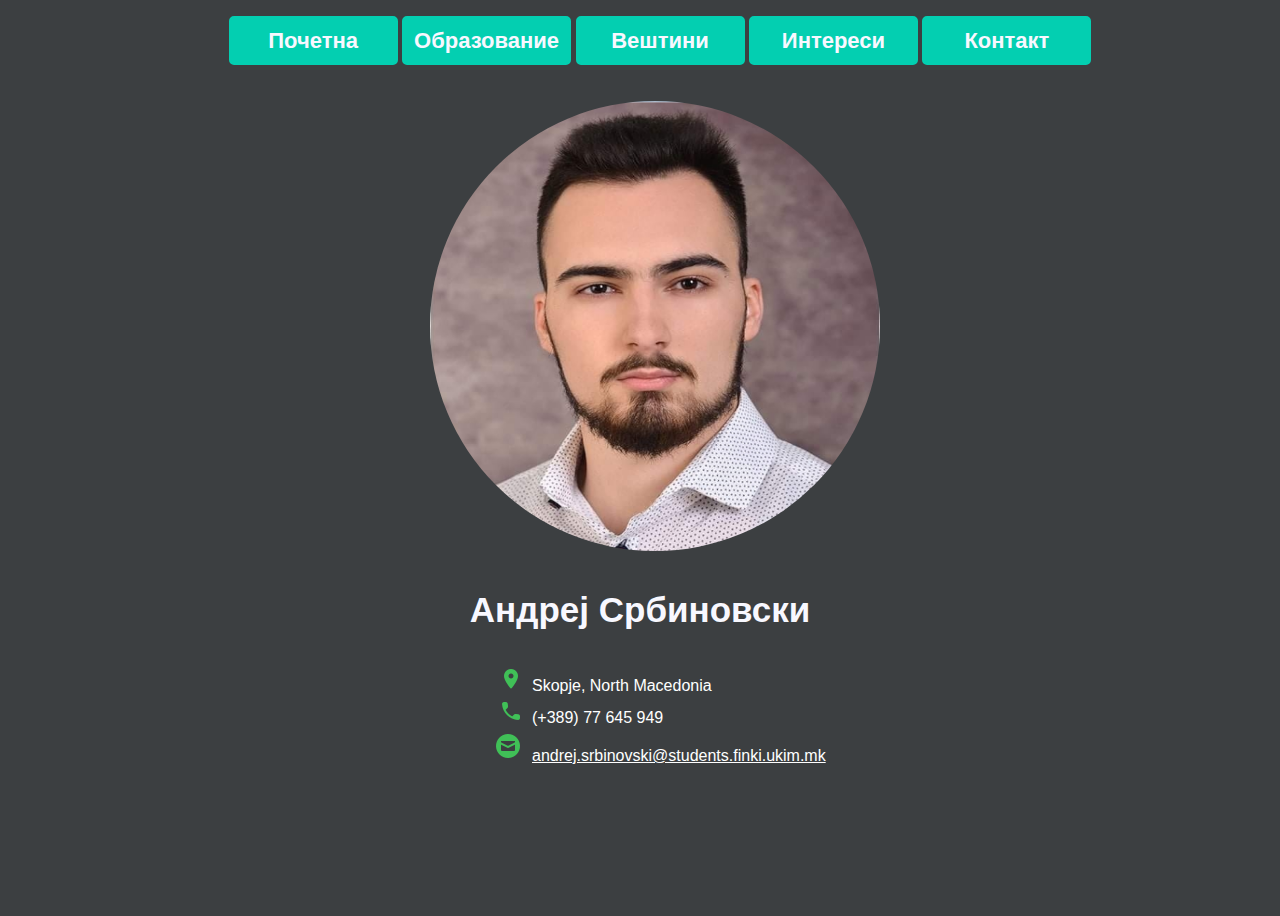
<file: index.html>
<!DOCTYPE html>
<html lang="en">
<head>
    <meta charset="UTF-8">
    <title>Почетна</title>
    <link rel="stylesheet" href="stylesheet.css">
</head>
<body>

<div class="navbar">
    <div>
        <ul>
            <li><a href="index.html">Почетна</a></li>
            <li><a href="school.html">Образование</a></li>
            <li><a href="skills.html">Вештини</a></li>
            <li><a href="free_time_activities.html">Интереси</a></li>
            <li><a href="contact.html">Контакт</a></li>
        </ul>
    </div>
</div>

<div id="skills">

    <div id="profile_image">
        <img src="images/profile_image.png" alt="слика од студентот">
    </div>

    <p id="introduction">
        <br>
        Андреј Србиновски
        <br>
    </p>

    <div id="info">
        <ul>
            <li id="location">Skopje, North Macedonia</li>
            <li class="number">(+389) 77 645 949</li>
            <li class="email"><a href="mailto:andrej.srbinovski@students.finki.ukim.mk">andrej.srbinovski@students.finki.ukim.mk</a></li>
        </ul>
    </div>

</div>

</body>
</html>
</file>
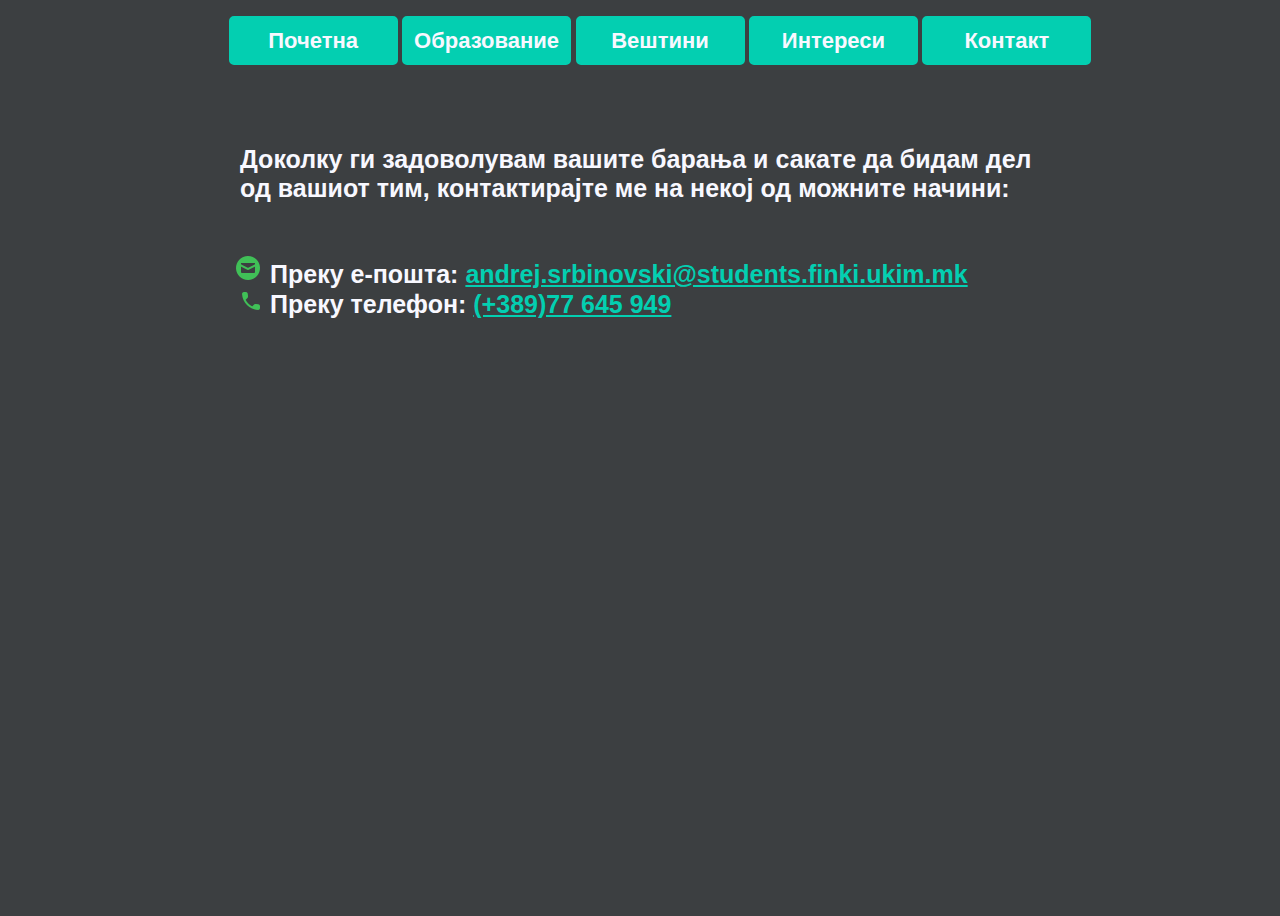
<file: contact.html>
<!DOCTYPE html>
<html lang="en">
<head>
    <meta charset="UTF-8">
    <title>Контакт</title>
    <link rel="stylesheet" href="stylesheet.css">
</head>
<body>
<div class="navbar">
    <div>
        <ul>
            <li><a href="index.html">Почетна</a></li>
            <li><a href="school.html">Образование</a></li>
            <li><a href="skills.html">Вештини</a></li>
            <li><a href="free_time_activities.html">Интереси</a></li>
            <li><a href="contact.html">Контакт</a></li>
        </ul>
    </div>
</div>

<div>
    <p id="contact_paragraph">Доколку ги задоволувам вашите барања и сакате да бидам дел од вашиот тим, контактирајте ме на некој од можните начини:</p>
</div>
<div>
    <ul id="contact_information">
        <li class="email">Преку е-пошта: <a href="mailto:andrej.srbinovski@students.finki.ukim.mk">andrej.srbinovski@students.finki.ukim.mk</a></li>
        <li class="number">Преку телефон: <u style="color: #03cfb1">(+389)77 645 949</u> </li>
    </ul>
</div>

</body>
</html>
</file>
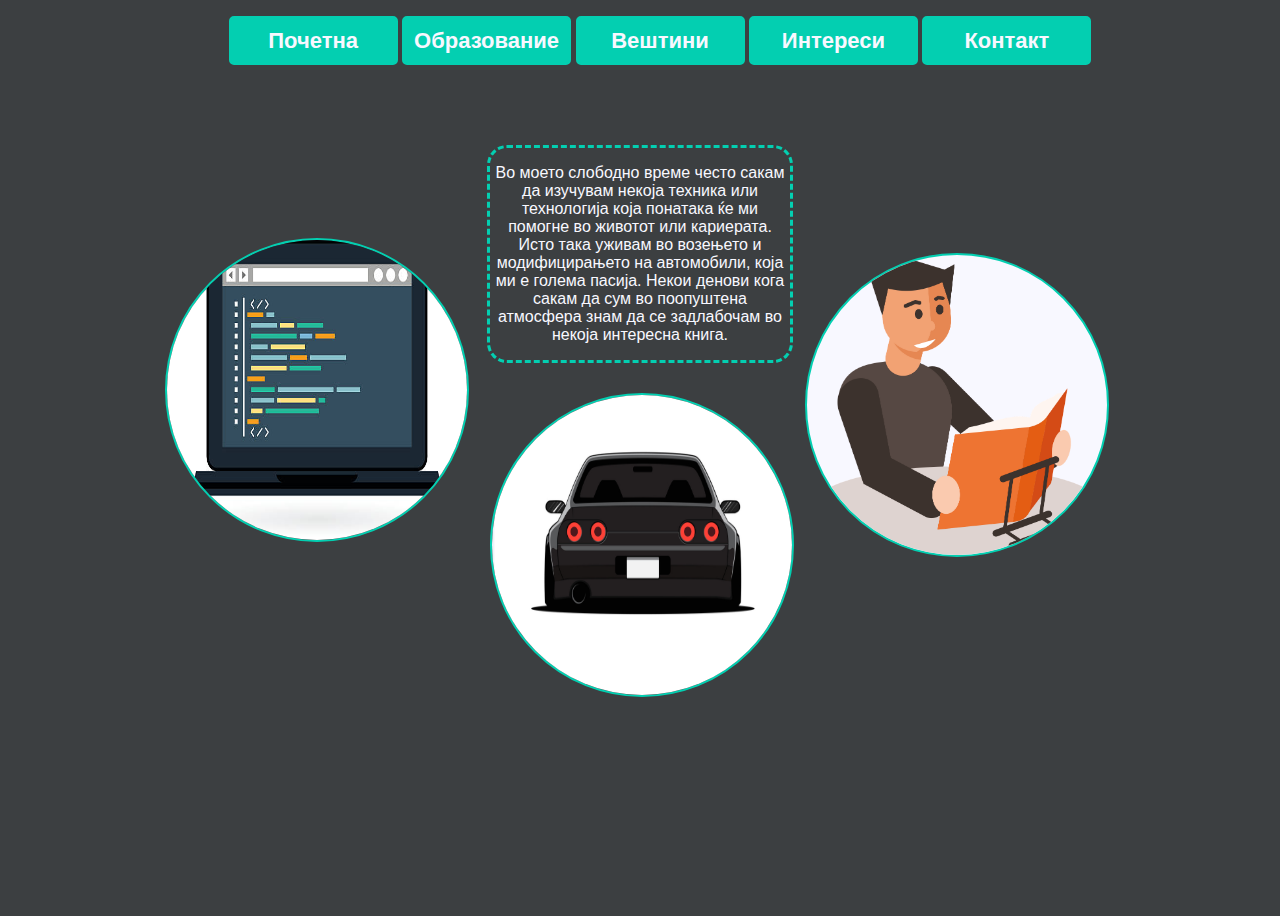
<file: free_time_activities.html>
<!DOCTYPE html>
<html lang="en">
<head>
    <meta charset="UTF-8">
    <title>Активности во слободно време</title>
    <link rel="stylesheet" href="stylesheet.css">
</head>
<body>
<div class="navbar">
    <div>
        <ul>
            <li><a href="index.html">Почетна</a></li>
            <li><a href="school.html">Образование</a></li>
            <li><a href="skills.html">Вештини</a></li>
            <li><a href="free_time_activities.html">Интереси</a></li>
            <li><a href="contact.html">Контакт</a></li>
        </ul>
    </div>
</div>

<div id="hobby">
    <p>
        Во моето слободно време често сакам да изучувам некоја техника или технологија која понатака ќе ми помогне во животот или кариерата.
        Исто така уживам во возењето и модифицирањето на автомобили, која ми е голема пасија.
        Некои денови кога сакам да сум во поопуштена атмосфера знам да се задлабочам во некоја интересна книга.
    </p>
</div>

<div id="images">
<div id="coding_image">
    <img src="images/coding_image.jpg" alt="лаптоп со код">
</div>
<div id="car_image">
    <img src="images/gtr.png" alt="автомобил">
</div>
<div id="book_image">
    <img src="images/reading_book.png" alt="читање книга">
</div>
</div>

</body>
</html>
</file>
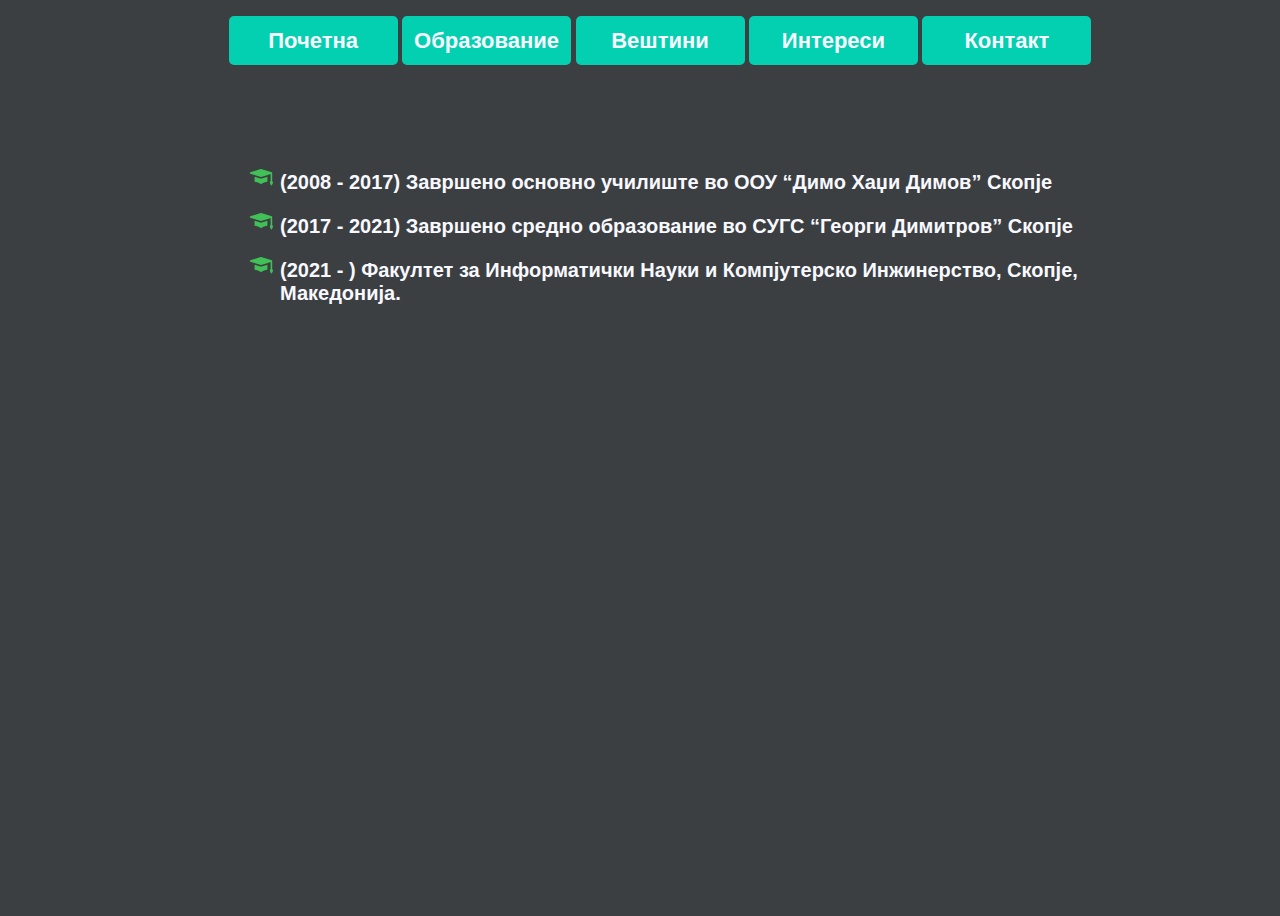
<file: school.html>
<!DOCTYPE html>
<html lang="en">
<head>
    <meta charset="UTF-8">
    <title>Образование</title>
    <link rel="stylesheet" href="stylesheet.css">
</head>
<body>

<div class="navbar">
    <div>
        <ul>
            <li><a href="index.html">Почетна</a></li>
            <li><a href="school.html">Образование</a></li>
            <li><a href="skills.html">Вештини</a></li>
            <li><a href="free_time_activities.html">Интереси</a></li>
            <li><a href="contact.html">Контакт</a></li>
        </ul>
    </div>
</div>

<div id="education">
    <ul>
        <li>(2008 - 2017) Завршено основно училиште во ООУ “Димо Хаџи Димов” Скопје</li>
        <li>(2017 - 2021) Завршено средно образование во СУГС  “Георги Димитров” Скопје</li>
        <li>(2021 - ) Факултет за Информатички Науки и Компјутерско Инжинерство, Скопје, Македонија.</li>
    </ul>
</div>

</body>
</html>
</file>
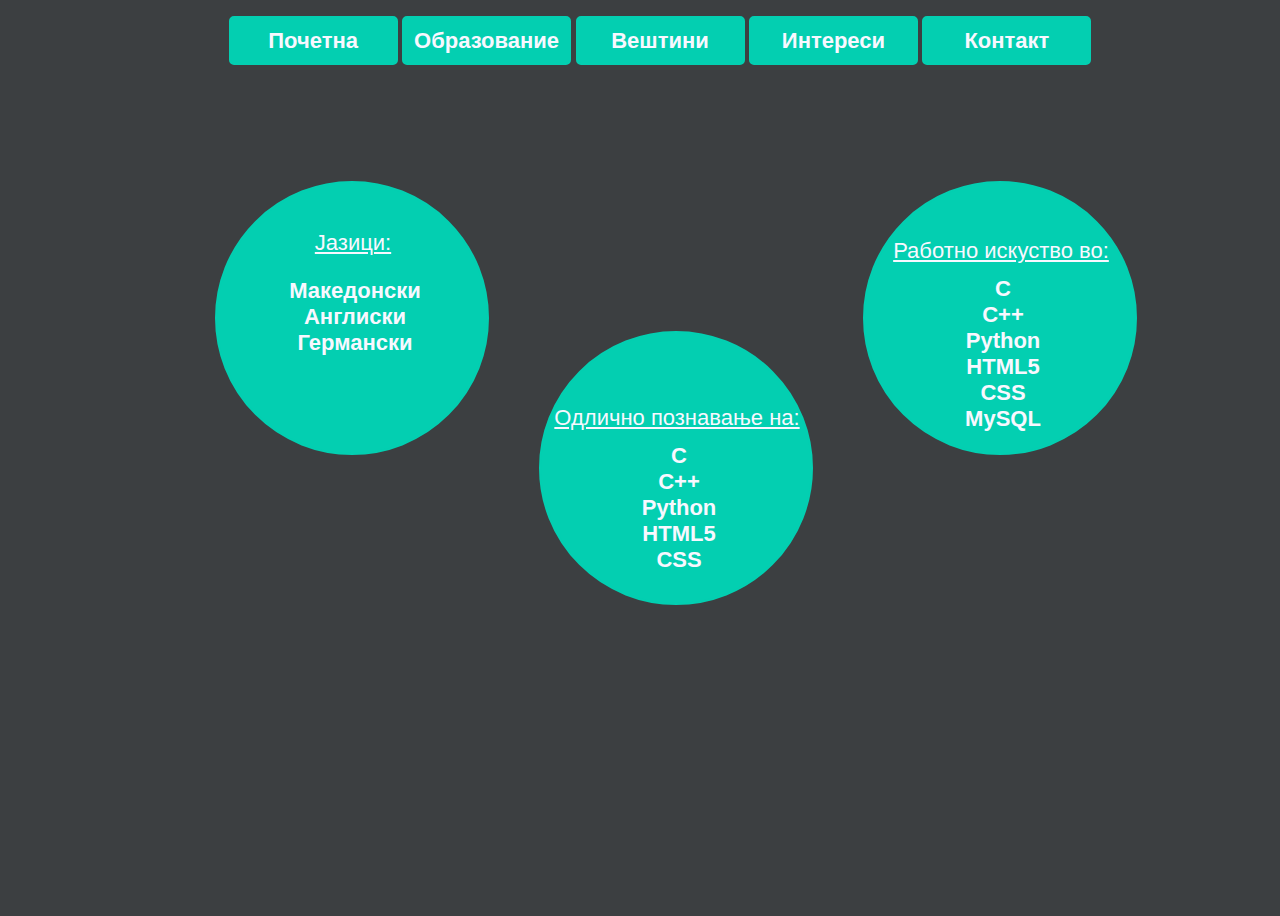
<file: skills.html>
<!DOCTYPE html>
<html lang="en">
<head>
    <meta charset="UTF-8">
    <title>Вештини</title>
    <link rel="stylesheet" href="stylesheet.css">
</head>
<body>
<div class="navbar">
    <div>
        <ul>
            <li><a href="index.html">Почетна</a></li>
            <li><a href="school.html">Образование</a></li>
            <li><a href="skills.html">Вештини</a></li>
            <li><a href="free_time_activities.html">Интереси</a></li>
            <li><a href="contact.html">Контакт</a></li>
        </ul>
    </div>
</div>

<div id="languages">
    <div>
        <p><u>Јазици:</u></p>
        <ul>
            <li>Македонски</li>
            <li>Англиски</li>
            <li>Германски</li>
        </ul>
    </div>
</div>

<div id="excellent_skills">
    <div>
        <p><u>Одлично познавање на:</u></p>
        <ul>
            <li>C</li>
            <li>C++</li>
            <li>Python</li>
            <li>HTML5</li>
            <li>CSS</li>
        </ul>
    </div>
</div>


<div id="work_skills">
    <div>
        <p><u>Работно искуство во:</u></p>
        <ul>
            <li>C</li>
            <li>C++</li>
            <li>Python</li>
            <li>HTML5</li>
            <li>CSS</li>
            <li>MySQL</li>
        </ul>
    </div>
</div>
</body>
</html>
</file>
<file: stylesheet.css>
body{
    font-family: sans-serif!important;
    width: 1000px;
    height: 900px;
    background-color: #3c3f41;
    margin: auto;
}

/*Navbar*/
.navbar ul{
    text-align: center;
}
.navbar li{
    display: inline-block;
}
.navbar a{
    display: block;
    background-color: #03cfb1;
    font-size: 22px;
    height: 25px;
    width: 145px;
    padding: 10px;
    border: 2px solid #03cfb1;
    border-radius: 5px;

    text-decoration: none;
    color: ghostwhite;
    font-weight: bold;
}
.navbar a:hover{
    color: #03cfb1;
    background-color: ghostwhite;
    border: 2px solid ghostwhite;
}

/*Profile image*/
#profile_image img{
    border-radius: 50%;
    height: 450px;
    width: 450px;
    clear: both;
    align-items: center;
    margin-left: 290px;
    margin-top: 20px;
}

#introduction{
    text-align: center;
    font-size: 35px;
    color: ghostwhite;
    font-weight: bold;
    margin-top: -5px;
}
#introduction span{
    font-size: 18px;
}

/*Home info*/
#info{
    color: white;
}
#info a{
    color: white;
}
#info li{
    padding: 2px;
    margin-left: 350px;
}
#location{
    list-style-image: url("images/icons/location.png");
}
.number{
    list-style-image: url("images/icons/phone.png");
}
.email{
    list-style-image: url("images/icons/email.png");
}


/*School education page*/
#school_education{
    text-align: center;
    font-size: 25px;
    color: ghostwhite;
    margin-top: 30px;
    font-weight: bold;
}
#education{
    margin-left: 100px;
    margin-top: 100px;
    color: ghostwhite;
    font-weight: bold;
    font-size: 20px;
}
#education li{
    margin-top: 15px;
    list-style-image: url("images/icons/school.png");
}


/*Skills page*/
#languages{
    float: left;
    width: 270px;
    height: 270px;
    margin-left: 75px;
    margin-top: 100px;
    border: 2px solid #03cfb1;
    background-color: #03cfb1;
    border-radius: 50%;
    font-size: 22px;
    color: ghostwhite;
}

#languages ul{
    list-style: none;
    text-align: center;
    margin-left: -34px;
    font-weight: bolder;
}
#languages p{
    text-align: center;
    margin-left: 2px;
    margin-top: 47px;
}

#excellent_skills{
    display: inline-block;
    float: left;
    width: 270px;
    height: 270px;
    margin-top: 250px;
    margin-left: 50px;
    border: 2px solid #03cfb1;
    background-color: #03cfb1;
    border-radius: 50%;
    font-size: 22px;
    color: ghostwhite;
}

#excellent_skills ul{
    list-style: none;
    text-align: center;
    margin-left: -34px;
    margin-top: -10px;
    font-weight: bolder;
}
#excellent_skills p{
    text-align: center;
    margin-left: 2px;
    margin-top: 72px;
}


#work_skills{
    display: inline-block;
    float: left;
    width: 270px;
    height: 270px;
    margin-top: 100px;
    margin-left: 50px;
    border: 2px solid #03cfb1;
    background-color: #03cfb1;
    border-radius: 50%;
    font-size: 22px;
    color: ghostwhite;
}

#work_skills ul{
    list-style: none;
    text-align: center;
    margin-left: -34px;
    margin-top: -10px;
    font-weight: bolder;
}
#work_skills p{
    text-align: center;
    margin-left: 2px;
    margin-top: 55px;
}


/*Interests page*/
#hobby{
    border-radius: 20px;
    width: 300px;
    border: 3px dashed #03cfb1;
    margin: 80px auto auto auto;
}
#hobby p{
    color: ghostwhite;
    text-align: center;
}
#coding_image{
    width: 300px;
    height: 300px;
    margin-left: 25px;
}
#coding_image img{
    display: inline-block;
    width: 300px;
    height: 300px;
    border-radius: 50%;
    border: 2px solid #03cfb1;
    margin-top: 25px;
}
#car_image{
    width: 300px;
    height: 300px;
    margin-left: 350px;
    margin-top: -200px;
}
#car_image img{
    display: inline-block;
    width: 300px;
    height: 300px;
    border-radius: 50%;
    border: 2px solid #03cfb1;
    margin-top: 80px;
}
#book_image{
    width: 300px;
    height: 300px;
    margin-left: 665px;
    margin-top: -440px;

}
#book_image img{
    display: inline-block;
    width: 300px;
    height: 300px;
    border-radius: 50%;
    border: 2px solid #03cfb1;
    margin-top: 80px;
    background-color: ghostwhite;
}
#images{
    margin-top: -150px;
}

/*Contact page*/
#contact_paragraph{
    width: 800px;
    margin: 80px auto auto auto;
    font-weight: bold;
    color: ghostwhite;
    font-size: 25px;
}
#contact_information{
    margin-top: 50px;
}
#contact_information li{
    margin-left: 90px;
    font-weight: bold;
    font-size: 25px;
    color: ghostwhite;
}
#contact_information a{
    color: #03cfb1;

}
</file>
